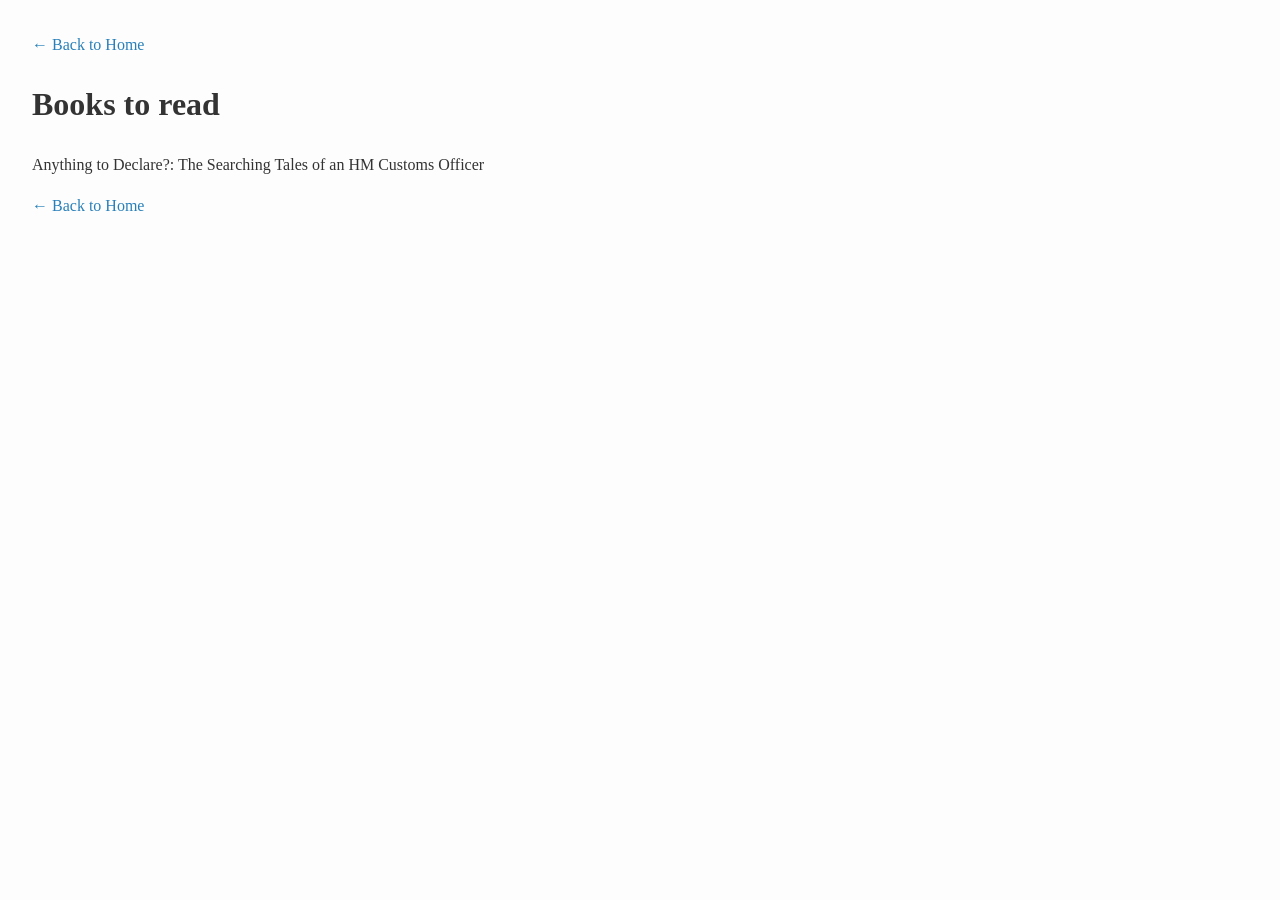
<file: docs/issue-6.html>
<html>
<head>
    <title>Books to read</title>
    <link rel="stylesheet" href="../css/style.css">
</head>
<body>
    <a href="../index.html" class="back-link">← Back to Home</a>
    <h1>Books to read</h1>
    <p>Anything to Declare?: The Searching Tales of an HM Customs Officer</p>
    <a href="../index.html" class="back-link">← Back to Home</a>
</body>
</html>
</file>
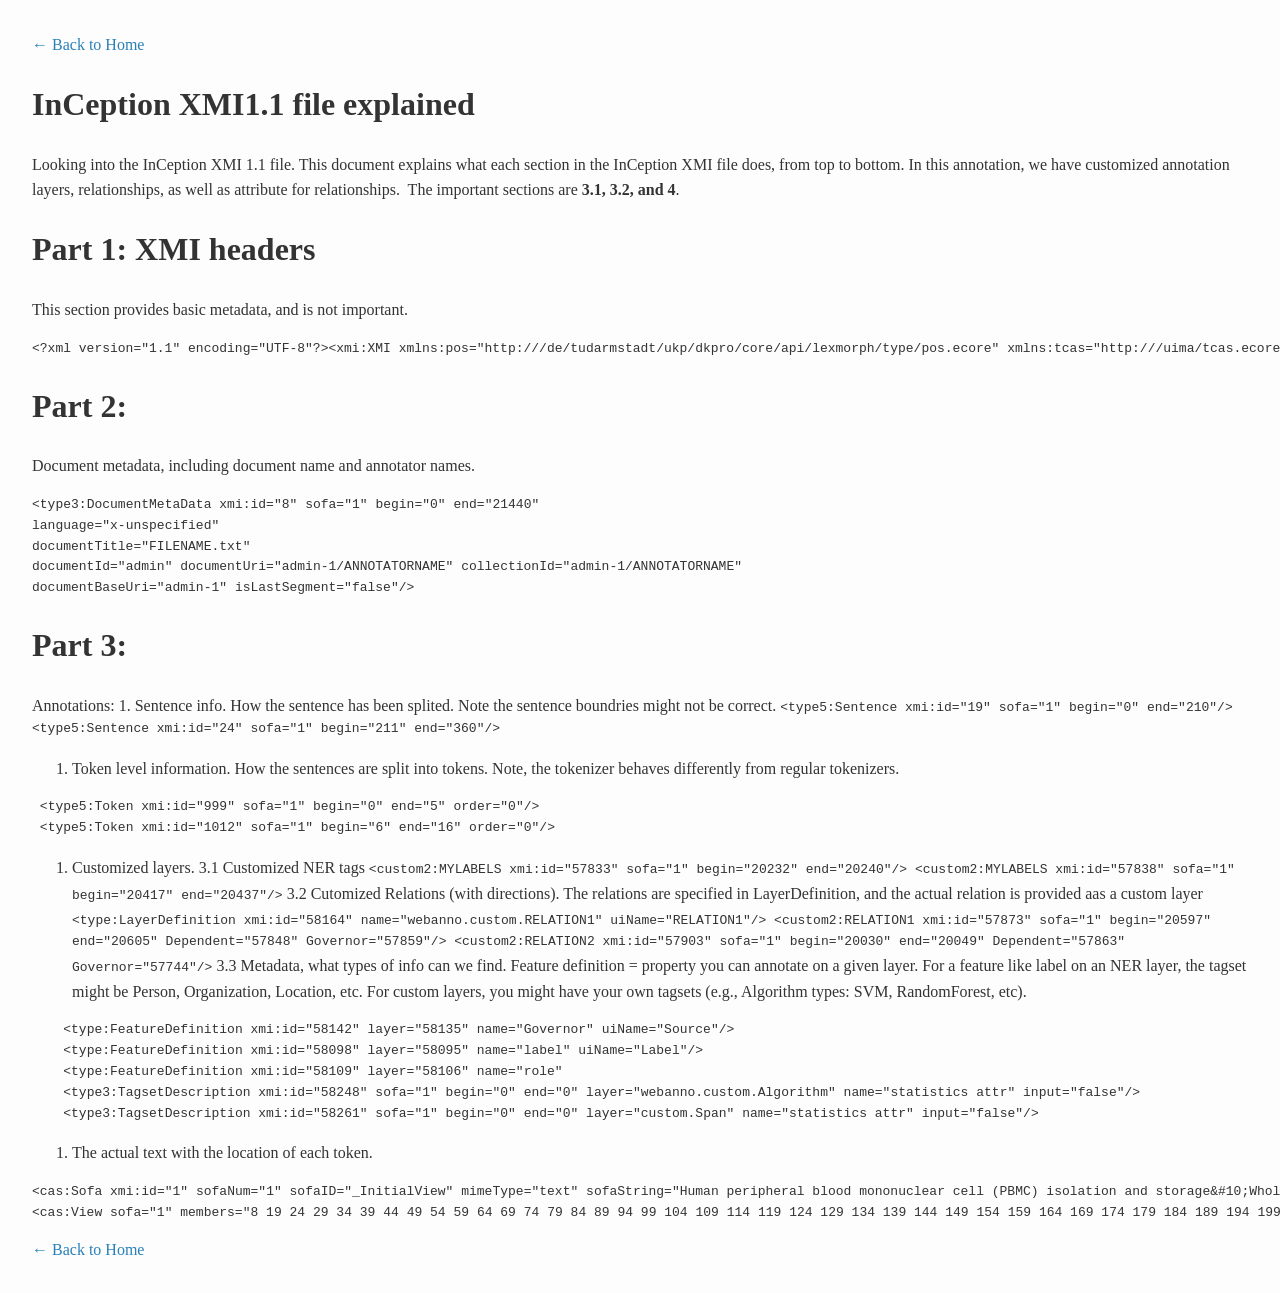
<file: docs/issue-7.html>
<html>
<head>
    <title>InCeption XMI1.1 file explained</title>
    <link rel="stylesheet" href="../css/style.css">
</head>
<body>
    <a href="../index.html" class="back-link">← Back to Home</a>
    <h1>InCeption XMI1.1 file explained</h1>
    <p>Looking into the InCeption XMI 1.1 file.
This document explains what each section in the InCeption XMI file does, from top to bottom. In this annotation, we have customized annotation layers, relationships, as well as attribute for relationships. 
The important sections are <strong>3.1, 3.2, and 4</strong>.</p>
<h1>Part 1: XMI headers</h1>
<p>This section provides basic metadata, and is not important.</p>
<div class="codehilite"><pre><span></span><code><span class="cp">&lt;?xml version=&quot;1.1&quot; encoding=&quot;UTF-8&quot;?&gt;</span><span class="nt">&lt;xmi:XMI</span><span class="w"> </span><span class="na">xmlns:pos=</span><span class="s">&quot;http:///de/tudarmstadt/ukp/dkpro/core/api/lexmorph/type/pos.ecore&quot;</span><span class="w"> </span><span class="na">xmlns:tcas=</span><span class="s">&quot;http:///uima/tcas.ecore&quot;</span><span class="w"> </span><span class="na">xmlns:xmi=</span><span class="s">&quot;http://www.omg.org/XMI&quot;</span><span class="w"> </span><span class="na">xmlns:cas=</span><span class="s">&quot;http:///uima/cas.ecore&quot;</span><span class="w"> </span><span class="na">xmlns:tweet=</span><span class="s">&quot;http:///de/tudarmstadt/ukp/dkpro/core/api/lexmorph/type/pos/tweet.ecore&quot;</span><span class="w"> </span>
</code></pre></div>

<h1>Part 2:</h1>
<p>Document metadata, including document name and annotator names.</p>
<div class="codehilite"><pre><span></span><code><span class="p">&lt;</span><span class="nx">type3</span><span class="p">:</span><span class="nx">DocumentMetaData</span><span class="w"> </span><span class="nx">xmi</span><span class="p">:</span><span class="nx">id</span><span class="p">=</span><span class="s">&quot;8&quot;</span><span class="w"> </span><span class="nx">sofa</span><span class="p">=</span><span class="s">&quot;1&quot;</span><span class="w"> </span><span class="nx">begin</span><span class="p">=</span><span class="s">&quot;0&quot;</span><span class="w"> </span><span class="nx">end</span><span class="p">=</span><span class="s">&quot;21440&quot;</span>
<span class="nx">language</span><span class="p">=</span><span class="s">&quot;x-unspecified&quot;</span>
<span class="nx">documentTitle</span><span class="p">=</span><span class="s">&quot;FILENAME.txt&quot;</span>
<span class="nx">documentId</span><span class="p">=</span><span class="s">&quot;admin&quot;</span><span class="w"> </span><span class="nx">documentUri</span><span class="p">=</span><span class="s">&quot;admin-1/ANNOTATORNAME&quot;</span><span class="w"> </span><span class="nx">collectionId</span><span class="p">=</span><span class="s">&quot;admin-1/ANNOTATORNAME&quot;</span>
<span class="nx">documentBaseUri</span><span class="p">=</span><span class="s">&quot;admin-1&quot;</span><span class="w"> </span><span class="nx">isLastSegment</span><span class="p">=</span><span class="s">&quot;false&quot;</span><span class="o">/</span><span class="p">&gt;</span>
</code></pre></div>

<h1>Part 3:</h1>
<p>Annotations: 
1. Sentence info. How the sentence has been splited. Note the sentence boundries might not be correct. 
   <code>&lt;type5:Sentence xmi:id="19" sofa="1" begin="0" end="210"/&gt;
    &lt;type5:Sentence xmi:id="24" sofa="1" begin="211" end="360"/&gt;</code></p>
<ol>
<li>Token  level information. How the sentences are split into tokens. Note, the tokenizer behaves differently from regular tokenizers.</li>
</ol>
<div class="codehilite"><pre><span></span><code><span class="w"> </span><span class="p">&lt;</span><span class="nx">type5</span><span class="p">:</span><span class="nx">Token</span><span class="w"> </span><span class="nx">xmi</span><span class="p">:</span><span class="nx">id</span><span class="p">=</span><span class="s">&quot;999&quot;</span><span class="w"> </span><span class="nx">sofa</span><span class="p">=</span><span class="s">&quot;1&quot;</span><span class="w"> </span><span class="nx">begin</span><span class="p">=</span><span class="s">&quot;0&quot;</span><span class="w"> </span><span class="nx">end</span><span class="p">=</span><span class="s">&quot;5&quot;</span><span class="w"> </span><span class="nx">order</span><span class="p">=</span><span class="s">&quot;0&quot;</span><span class="o">/</span><span class="p">&gt;</span>
<span class="w"> </span><span class="p">&lt;</span><span class="nx">type5</span><span class="p">:</span><span class="nx">Token</span><span class="w"> </span><span class="nx">xmi</span><span class="p">:</span><span class="nx">id</span><span class="p">=</span><span class="s">&quot;1012&quot;</span><span class="w"> </span><span class="nx">sofa</span><span class="p">=</span><span class="s">&quot;1&quot;</span><span class="w"> </span><span class="nx">begin</span><span class="p">=</span><span class="s">&quot;6&quot;</span><span class="w"> </span><span class="nx">end</span><span class="p">=</span><span class="s">&quot;16&quot;</span><span class="w"> </span><span class="nx">order</span><span class="p">=</span><span class="s">&quot;0&quot;</span><span class="o">/</span><span class="p">&gt;</span>
</code></pre></div>

<ol>
<li>Customized layers.
    3.1 Customized NER tags
    <code>&lt;custom2:MYLABELS xmi:id="57833" sofa="1" begin="20232" end="20240"/&gt;
    &lt;custom2:MYLABELS xmi:id="57838" sofa="1" begin="20417" end="20437"/&gt;</code>
    3.2 Cutomized  Relations (with directions). The relations
are specified in LayerDefinition, and the actual relation is provided aas a custom layer
    <code>&lt;type:LayerDefinition xmi:id="58164" name="webanno.custom.RELATION1" uiName="RELATION1"/&gt;
    &lt;custom2:RELATION1 xmi:id="57873" sofa="1" begin="20597" end="20605" Dependent="57848" Governor="57859"/&gt;
    &lt;custom2:RELATION2 xmi:id="57903" sofa="1" begin="20030" end="20049" Dependent="57863" Governor="57744"/&gt;</code>
    3.3 Metadata, what types of info can we find.
   Feature definition = property you can annotate on a given layer.
   For a feature like label on an NER layer, the tagset might be Person, Organization, Location, etc.
    For custom layers, you might have your own tagsets (e.g., Algorithm types: SVM, RandomForest, etc).</li>
</ol>
<div class="codehilite"><pre><span></span><code><span class="w">    </span><span class="p">&lt;</span><span class="k">type</span><span class="p">:</span><span class="nx">FeatureDefinition</span><span class="w"> </span><span class="nx">xmi</span><span class="p">:</span><span class="nx">id</span><span class="p">=</span><span class="s">&quot;58142&quot;</span><span class="w"> </span><span class="nx">layer</span><span class="p">=</span><span class="s">&quot;58135&quot;</span><span class="w"> </span><span class="nx">name</span><span class="p">=</span><span class="s">&quot;Governor&quot;</span><span class="w"> </span><span class="nx">uiName</span><span class="p">=</span><span class="s">&quot;Source&quot;</span><span class="o">/</span><span class="p">&gt;</span>
<span class="w">    </span><span class="p">&lt;</span><span class="k">type</span><span class="p">:</span><span class="nx">FeatureDefinition</span><span class="w"> </span><span class="nx">xmi</span><span class="p">:</span><span class="nx">id</span><span class="p">=</span><span class="s">&quot;58098&quot;</span><span class="w"> </span><span class="nx">layer</span><span class="p">=</span><span class="s">&quot;58095&quot;</span><span class="w"> </span><span class="nx">name</span><span class="p">=</span><span class="s">&quot;label&quot;</span><span class="w"> </span><span class="nx">uiName</span><span class="p">=</span><span class="s">&quot;Label&quot;</span><span class="o">/</span><span class="p">&gt;</span>
<span class="w">    </span><span class="p">&lt;</span><span class="k">type</span><span class="p">:</span><span class="nx">FeatureDefinition</span><span class="w"> </span><span class="nx">xmi</span><span class="p">:</span><span class="nx">id</span><span class="p">=</span><span class="s">&quot;58109&quot;</span><span class="w"> </span><span class="nx">layer</span><span class="p">=</span><span class="s">&quot;58106&quot;</span><span class="w"> </span><span class="nx">name</span><span class="p">=</span><span class="s">&quot;role&quot;</span>
<span class="w">    </span><span class="p">&lt;</span><span class="nx">type3</span><span class="p">:</span><span class="nx">TagsetDescription</span><span class="w"> </span><span class="nx">xmi</span><span class="p">:</span><span class="nx">id</span><span class="p">=</span><span class="s">&quot;58248&quot;</span><span class="w"> </span><span class="nx">sofa</span><span class="p">=</span><span class="s">&quot;1&quot;</span><span class="w"> </span><span class="nx">begin</span><span class="p">=</span><span class="s">&quot;0&quot;</span><span class="w"> </span><span class="nx">end</span><span class="p">=</span><span class="s">&quot;0&quot;</span><span class="w"> </span><span class="nx">layer</span><span class="p">=</span><span class="s">&quot;webanno.custom.Algorithm&quot;</span><span class="w"> </span><span class="nx">name</span><span class="p">=</span><span class="s">&quot;statistics attr&quot;</span><span class="w"> </span><span class="nx">input</span><span class="p">=</span><span class="s">&quot;false&quot;</span><span class="o">/</span><span class="p">&gt;</span>
<span class="w">    </span><span class="p">&lt;</span><span class="nx">type3</span><span class="p">:</span><span class="nx">TagsetDescription</span><span class="w"> </span><span class="nx">xmi</span><span class="p">:</span><span class="nx">id</span><span class="p">=</span><span class="s">&quot;58261&quot;</span><span class="w"> </span><span class="nx">sofa</span><span class="p">=</span><span class="s">&quot;1&quot;</span><span class="w"> </span><span class="nx">begin</span><span class="p">=</span><span class="s">&quot;0&quot;</span><span class="w"> </span><span class="nx">end</span><span class="p">=</span><span class="s">&quot;0&quot;</span><span class="w"> </span><span class="nx">layer</span><span class="p">=</span><span class="s">&quot;custom.Span&quot;</span><span class="w"> </span><span class="nx">name</span><span class="p">=</span><span class="s">&quot;statistics attr&quot;</span><span class="w"> </span><span class="nx">input</span><span class="p">=</span><span class="s">&quot;false&quot;</span><span class="o">/</span><span class="p">&gt;</span>
</code></pre></div>

<ol>
<li>The actual text with the location of each token. </li>
</ol>
<div class="codehilite"><pre><span></span><code><span class="o">&lt;</span><span class="nt">cas</span><span class="p">:</span><span class="nd">Sofa</span><span class="w"> </span><span class="nt">xmi</span><span class="p">:</span><span class="nd">id</span><span class="o">=</span><span class="s2">&quot;1&quot;</span><span class="w"> </span><span class="nt">sofaNum</span><span class="o">=</span><span class="s2">&quot;1&quot;</span><span class="w"> </span><span class="nt">sofaID</span><span class="o">=</span><span class="s2">&quot;_InitialView&quot;</span><span class="w"> </span><span class="nt">mimeType</span><span class="o">=</span><span class="s2">&quot;text&quot;</span><span class="w"> </span><span class="nt">sofaString</span><span class="o">=</span><span class="s2">&quot;Human peripheral blood mononuclear cell (PBMC) isolation and storage&amp;#10;Whole blood (containing sodium citrate as an anti-coagulant) was purchased from MedRACS Clinic Research, (Asentral IRB study no. 2014–327 A).</span>
<span class="s2">&lt;cas:View sofa=&quot;</span><span class="nt">1</span><span class="s2">&quot; members=&quot;</span><span class="nt">8</span><span class="w"> </span><span class="nt">19</span><span class="w"> </span><span class="nt">24</span><span class="w"> </span><span class="nt">29</span><span class="w"> </span><span class="nt">34</span><span class="w"> </span><span class="nt">39</span><span class="w"> </span><span class="nt">44</span><span class="w"> </span><span class="nt">49</span><span class="w"> </span><span class="nt">54</span><span class="w"> </span><span class="nt">59</span><span class="w"> </span><span class="nt">64</span><span class="w"> </span><span class="nt">69</span><span class="w"> </span><span class="nt">74</span><span class="w"> </span><span class="nt">79</span><span class="w"> </span><span class="nt">84</span><span class="w"> </span><span class="nt">89</span><span class="w"> </span><span class="nt">94</span><span class="w"> </span><span class="nt">99</span><span class="w"> </span><span class="nt">104</span><span class="w"> </span><span class="nt">109</span><span class="w"> </span><span class="nt">114</span><span class="w"> </span><span class="nt">119</span><span class="w"> </span><span class="nt">124</span><span class="w"> </span><span class="nt">129</span><span class="w"> </span><span class="nt">134</span><span class="w"> </span><span class="nt">139</span><span class="w"> </span><span class="nt">144</span><span class="w"> </span><span class="nt">149</span><span class="w"> </span><span class="nt">154</span><span class="w"> </span><span class="nt">159</span><span class="w"> </span><span class="nt">164</span><span class="w"> </span><span class="nt">169</span><span class="w"> </span><span class="nt">174</span><span class="w"> </span><span class="nt">179</span><span class="w"> </span><span class="nt">184</span><span class="w"> </span><span class="nt">189</span><span class="w"> </span><span class="nt">194</span><span class="w"> </span><span class="nt">199</span><span class="w"> </span><span class="nt">204</span><span class="w"> </span><span class="nt">209</span><span class="w"> </span><span class="nt">214</span><span class="w"> </span><span class="nt">219</span><span class="w"> </span><span class="nt">224</span><span class="w"> </span><span class="nt">229</span><span class="w"> </span><span class="nt">234</span><span class="w"> </span><span class="nt">239</span><span class="w"> </span><span class="nt">244</span><span class="w"> </span><span class="nt">249</span><span class="w"> </span><span class="nt">254</span><span class="w"> </span><span class="nt">259</span><span class="w"> </span><span class="nt">264</span><span class="w"> </span><span class="nt">269</span><span class="w"> </span><span class="nt">274</span><span class="w"> </span><span class="nt">279</span><span class="w"> </span><span class="nt">284</span><span class="w"> </span><span class="nt">289</span><span class="w"> </span><span class="nt">294</span><span class="w"> </span><span class="nt">299</span><span class="w"> </span><span class="nt">304</span><span class="w"> </span><span class="nt">309</span><span class="w"> </span><span class="nt">314</span><span class="w"> </span><span class="nt">319</span><span class="w"> </span><span class="nt">324</span><span class="w"> </span><span class="nt">329</span><span class="w"> </span><span class="nt">334</span><span class="w"> </span><span class="nt">339</span><span class="w"> </span><span class="nt">344</span><span class="w"> </span><span class="nt">349</span><span class="w"> </span><span class="nt">354</span><span class="w"> </span><span class="nt">359</span><span class="w"> </span><span class="nt">364</span><span class="w"> </span><span class="nt">369</span><span class="w"> </span><span class="nt">374</span><span class="w"> </span><span class="nt">379</span><span class="w"> </span><span class="nt">384</span><span class="w"> </span><span class="nt">389</span><span class="w"> </span><span class="nt">394</span><span class="w"> </span><span class="nt">399</span><span class="w"> </span><span class="nt">404</span><span class="w"> </span><span class="nt">409</span><span class="w"> </span><span class="nt">414</span>
</code></pre></div>
    <a href="../index.html" class="back-link">← Back to Home</a>
</body>
</html>
</file>
<file: css/style.css>
/* Overall page layout */
body {
  margin: 0;
  padding: 2em;
  font-family: 'PT Serif', serif;
  background-color: #fdfdfd;
  color: #333;
  line-height: 1.6;
}

/* Header */
header {
  border-bottom: 1px solid #ccc;
  margin-bottom: 2em;
  padding-bottom: 1em;
}

header .title a {
  text-decoration: none;
  font-size: 2em;
  color: #2c3e50;
}

.description {
  font-family: 'PT Sans', sans-serif;
  color: #777;
  font-size: 1.1em;
}

/* Posts container */
.posts {
  max-width: 800px;
  margin: auto;
}

/* Individual post */
.post {
  margin-bottom: 3em;
  padding-bottom: 2em;
  border-bottom: 1px solid #eee;
}

/* Post title */
.post .title {
  margin: 0;
  font-size: 1.5em;
  color: #2c3e50;
}

.post .title a {
  color: inherit;
  text-decoration: none;
}

.post .title a:hover {
  text-decoration: underline;
}

/* Meta info */
.meta {
  font-size: 0.9em;
  color: #888;
  margin-bottom: 1em;
}

/* Labels / categories */
.categories {
  margin: 0.5em 0;
  font-size: 0.9em;
}

.categories span {
  background: #eee;
  padding: 0.2em 0.5em;
  margin-right: 0.3em;
  border-radius: 4px;
  font-weight: bold;
}

/* Summary and full post content */
.summary,
.body {
  margin-top: 1em;
}

.summary p,
.body p {
  margin-bottom: 1em;
}

/* Comments section */
.comments {
  background-color: #fafafa;
  padding: 1em;
  border-radius: 6px;
  margin-top: 2em;
}

.comments h2 {
  margin-top: 0;
}

.comment {
  border-top: 1px solid #ddd;
  padding-top: 1em;
  margin-top: 1em;
}

.comment:first-of-type {
  border-top: none;
  padding-top: 0;
}

.comment .author {
  font-weight: bold;
  color: #2980b9;
  text-decoration: none;
}

.comment .date {
  display: block;
  font-size: 0.9em;
  color: #666;
  margin-top: 0.2em;
}

/* Links */
a {
  color: #2980b9;
  text-decoration: none;
}

a:hover {
  text-decoration: underline;
}
</file>
